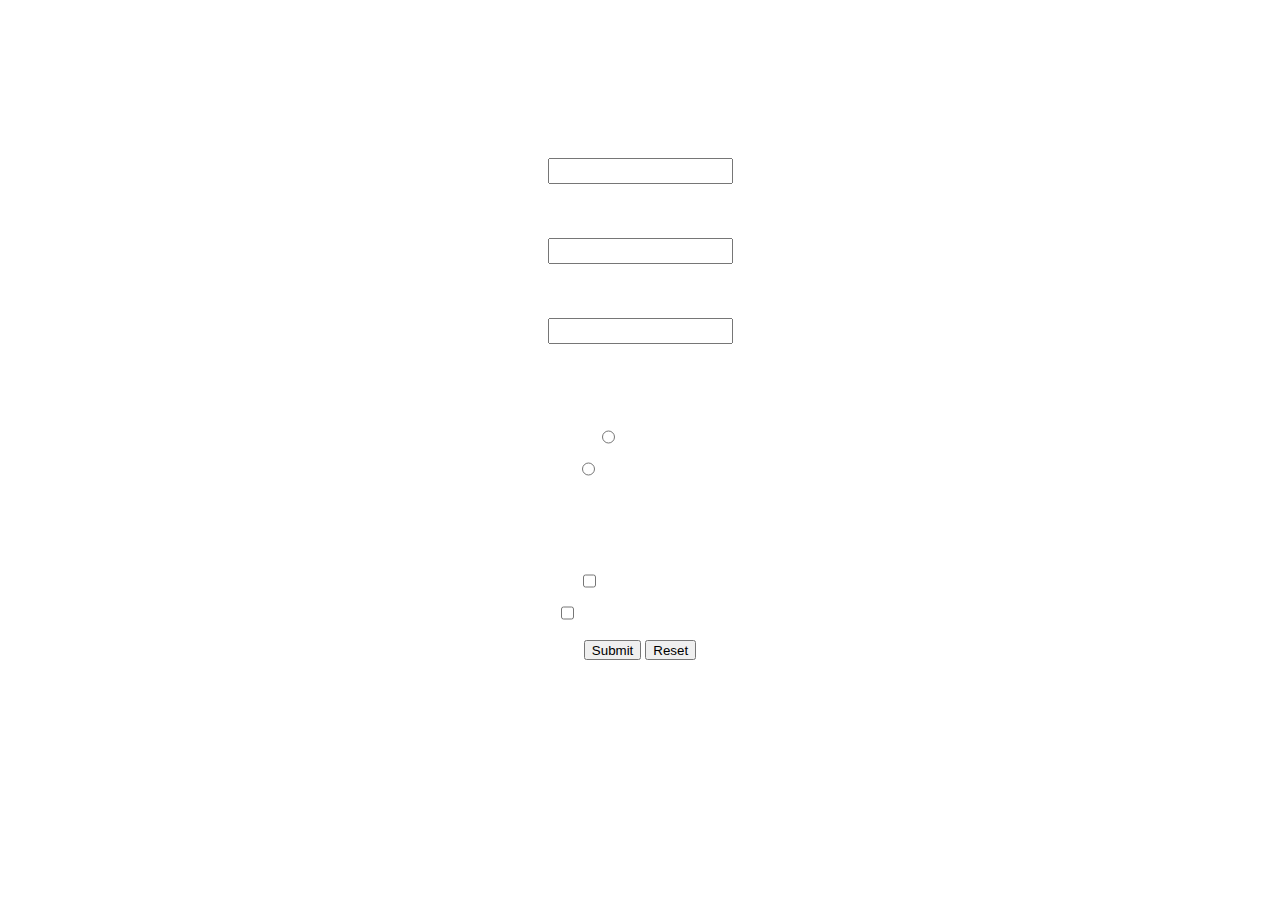
<file: about.html>
<!DOCTYPE html>
<html>
<head>
	<link rel="stylesheet" type="text/css" href="love.css">
	<title>Form Page</title>
</head>
<body>
	<h1>Nobles Friend Signup Page</h1>

	<form>
		<label for="First-Name"><h2>First Name </h2></label>
		<input type="text" name="First-Name" > <br>


		<label for="Last-name"><h2>Last Name</h2></label>
		<input type="text" name="Last-name" > <br>

		<label for="Email"> <h2>Email</h2></label>
		<input type="Email" name="Email" > <br>

		<label for="interest"><h2>Choose One Of The Following</h2></label> <br>

    <input type="radio" name="Havefun" value="Havefun"> Have fun <br>
	<input type="radio" name="Donthavefun" value="Donthavefun"> Dont Have Fun <br>

	<label for="funny"> <h2>Check All That Apply </h2></label> <br>
	<input type="checkbox" name="Loves the bros" value="loves the bros"> Loves the Bros <br>
	<input type="checkbox" name="would die for his bros" value="would die for his bros"> would die for his bros <br>










		
		<input type="submit" name="Submit" value="Submit">
		<input type="reset" name="reset">





	</form>


</body>
</html>
</file>
<file: love.css>
form {text-align: center; margin-bottom: 3em; margin-top: 3em; line-height: 2}

h1 {text-align: center;}


body{ background-image: url(https://static.techgrapple.com/wp-content/uploads/2016/09/home-Black-background-.jpg); }

html {color: white}

input { height: 20px; margin:0px; }

h2 {margin: 0px; padding:0px;}
</file>
